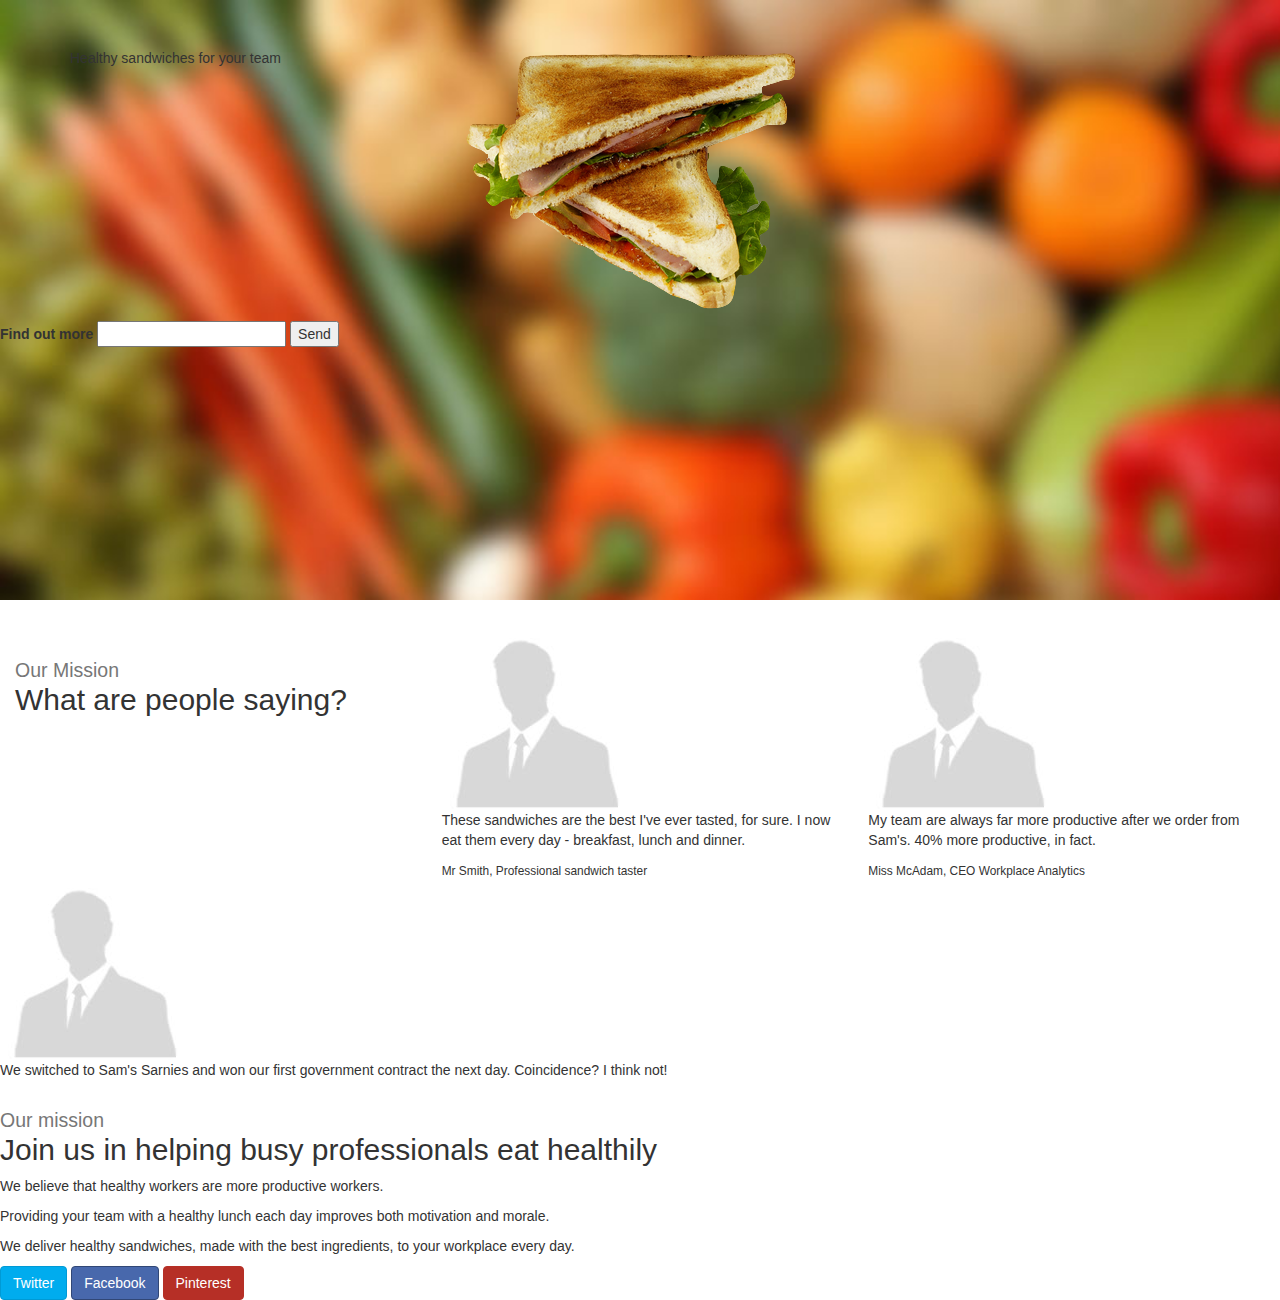
<file: bootstrap_exercise-master/index.html>
<!DOCTYPE html>
<html>
<head>
  <title>Sam's Sarnies</title>
<link href='http://maxcdn.bootstrapcdn.com/bootstrap/3.3.7/css/bootstrap.min.css' rel='stylesheet'>
<meta name="viewport" content="width=device-width, initial-scale=1.0">
<link href="main.css" rel="stylesheet">
</head>


</div> 
<body>

  <div class='jumbotron'>

<div class="container">
  <div class="row">
    <div class="col-sm-4"
    <h1>Healthy sandwiches for your team</h1>
  </div>
  <div class="col-sm-4">
    <img src='images/sandwich.png'>
  </div>
  </div>
 </div> 
    <form role='form'>
      <label for="email">Find out more</label>
      <input type="text" name="email" >
      <size type="btn-lg">
      <button type="submit">Send</button>
    </form>
  </div>

  <div id="buzz">
    <div class="col-sm-4">
    <h2><small>Our Mission</small><br />What are people saying?</h2>
    </div>
    <div>
      <div class="col-sm-4">
      <img src='images/person.jpg'>
      <p>These sandwiches are the best I've ever tasted, for sure. I now eat them every day - breakfast, lunch and dinner.</p>
      <small>Mr Smith, Professional sandwich taster</small>
    </div>
    </div>
    <div>
      <div class="col-sm-4">
      <img src='images/person.jpg'>
      <p>My team are always far more productive after we order from Sam's. 40% more productive, in fact.</p>
      <small>Miss McAdam, CEO Workplace Analytics</small>
    </div>
    </div>
    <div>
      <img src='images/person.jpg'>
      <p>We switched to Sam's Sarnies and won our first government contract the next day. Coincidence? I think not!</p>
    </div> 
  </div>

  <div id="mission">
    <h2><small>Our mission</small><br />Join us in helping busy professionals eat healthily</h2>

    <p>We believe that healthy workers are more productive workers.</p>
    <p>Providing your team with a healthy lunch each day improves both motivation and morale.</p>
    <p>We deliver healthy sandwiches, made with the best ingredients, to your workplace every day.</p>

    <div id='social-buttons'>
      <button class='btn btn-twitter'>Twitter</button>
      <button class='btn btn-facebook'>Facebook</button>
      <button class='btn btn-pinterest'>Pinterest</button>
    </div>
  </div>


</body>


<!-- Sandwich from: © Kosoff | <a href="http://www.dreamstime.com/">Dreamstime Stock Photos</a> & <a href="http://www.stockfreeimages.com/">Stock Free Images</a> -->
</html>
</file>
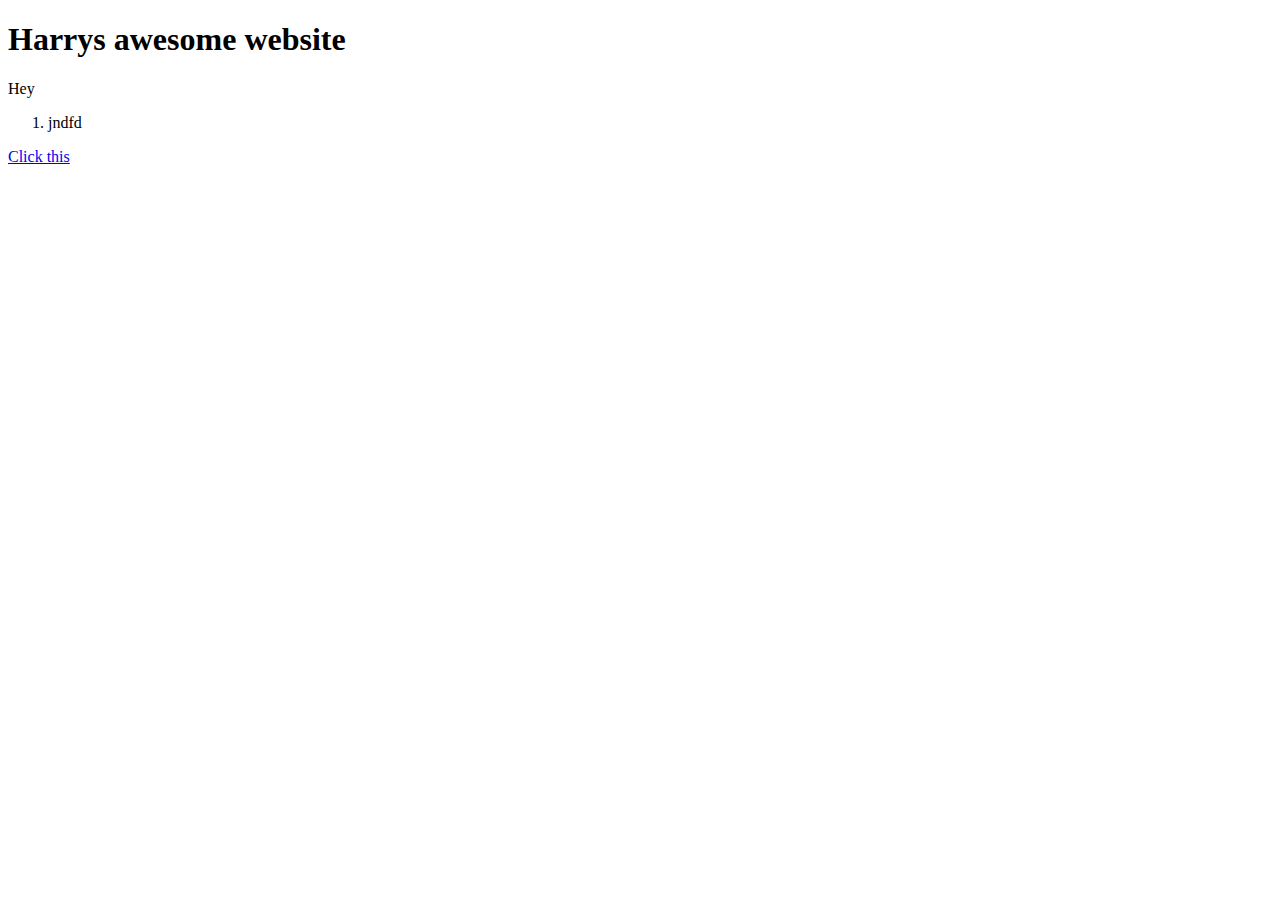
<file: test.html>
<!DOCTYPE html>
<html>
  <head>
    <meta charset="utf-8">
    <title>Heloo</title>
  </head>
  <body>
    <h1>Harrys awesome website</h1>
    <p>Hey</p>
    <ol>
      <li>jndfd</li>
    </ol>

    <a href="http://madebytom.co.uk">Click this</a>
  </body>
</html>
</file>
<file: bootstrap_exercise-master/main.css>
#social-buttons button {
color: white;
}
.btn-twitter {
background-color: #00acee;
border-color: #009ad5;
}
.btn-facebook {
background-color: #4868ac;
border-color: #314776;
}
.btn-pinterest {
background-color: #b62f26;
border-color: #b62f26;
}

.jumbotron {
min-height: 600px;
background-image: url('images/fruit-and-veg.jpg');
background-size: cover;
background-attachment: fixed;
}
</file>
